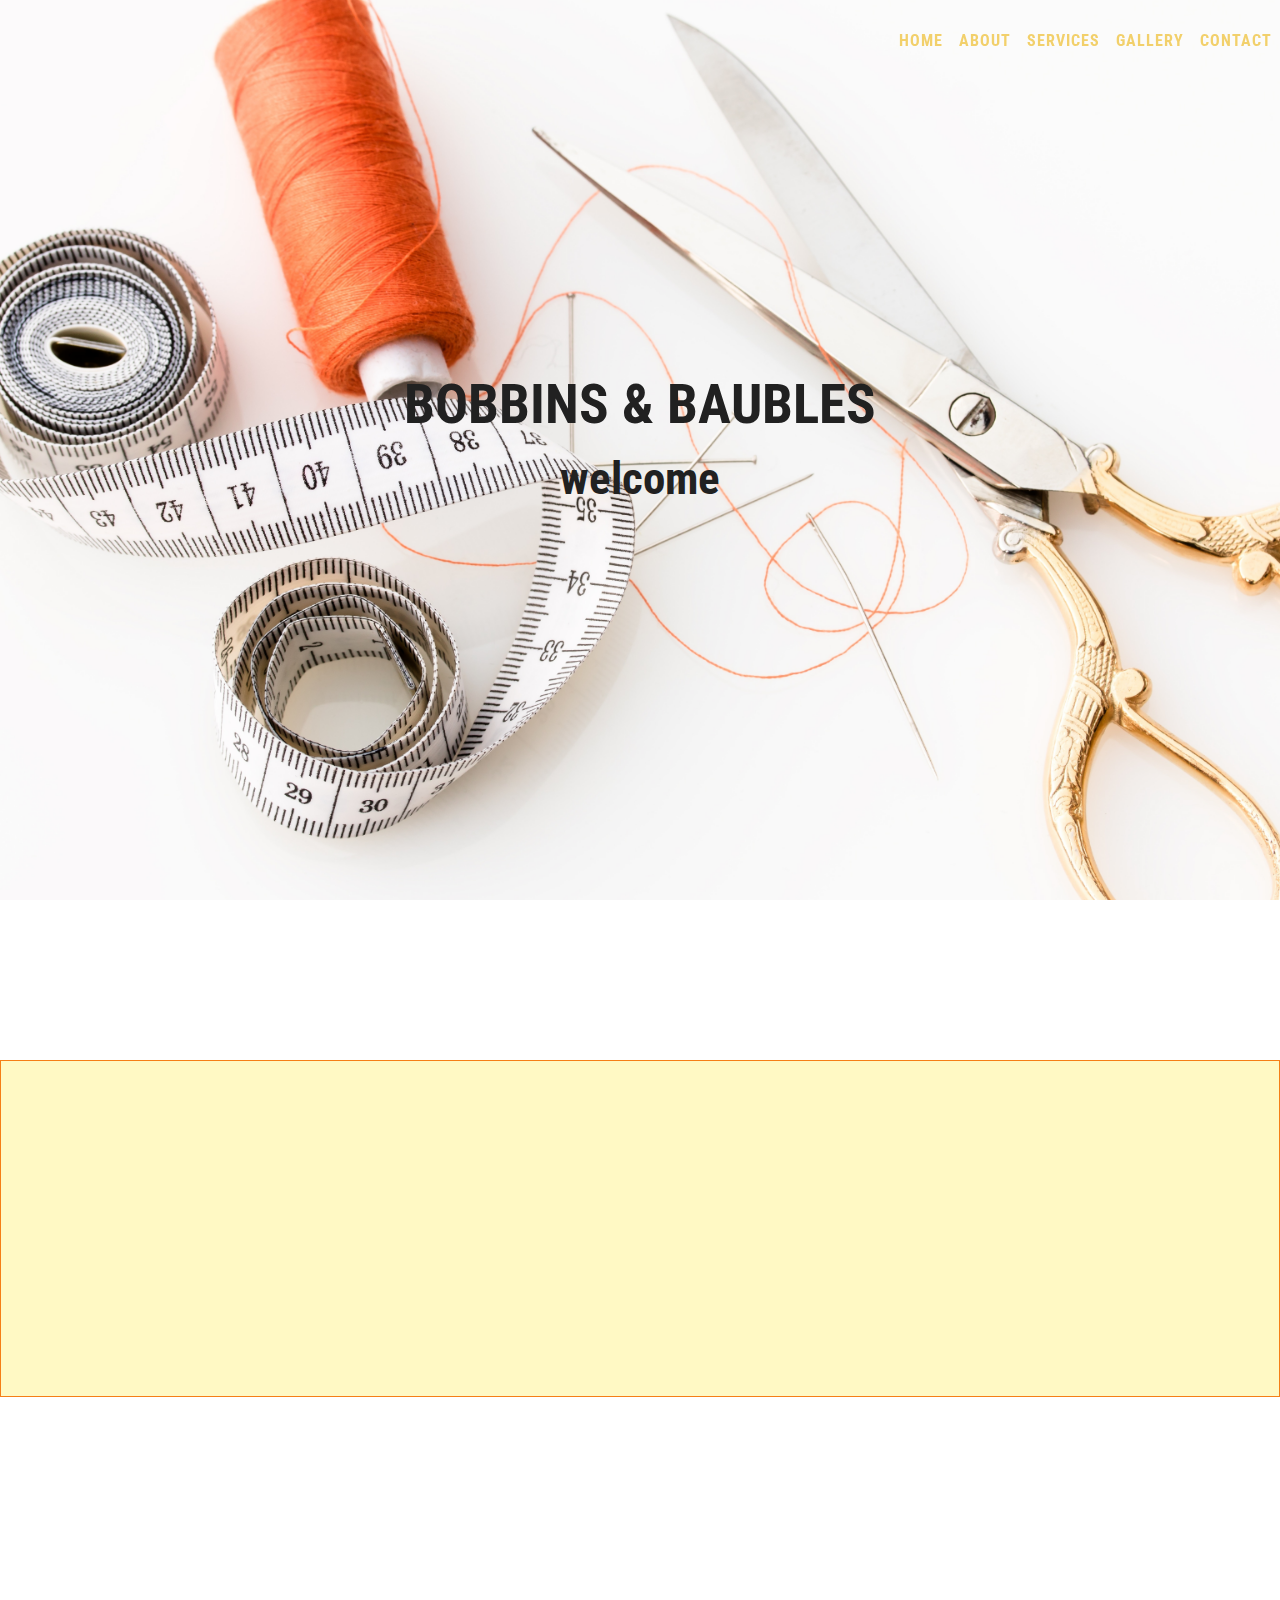
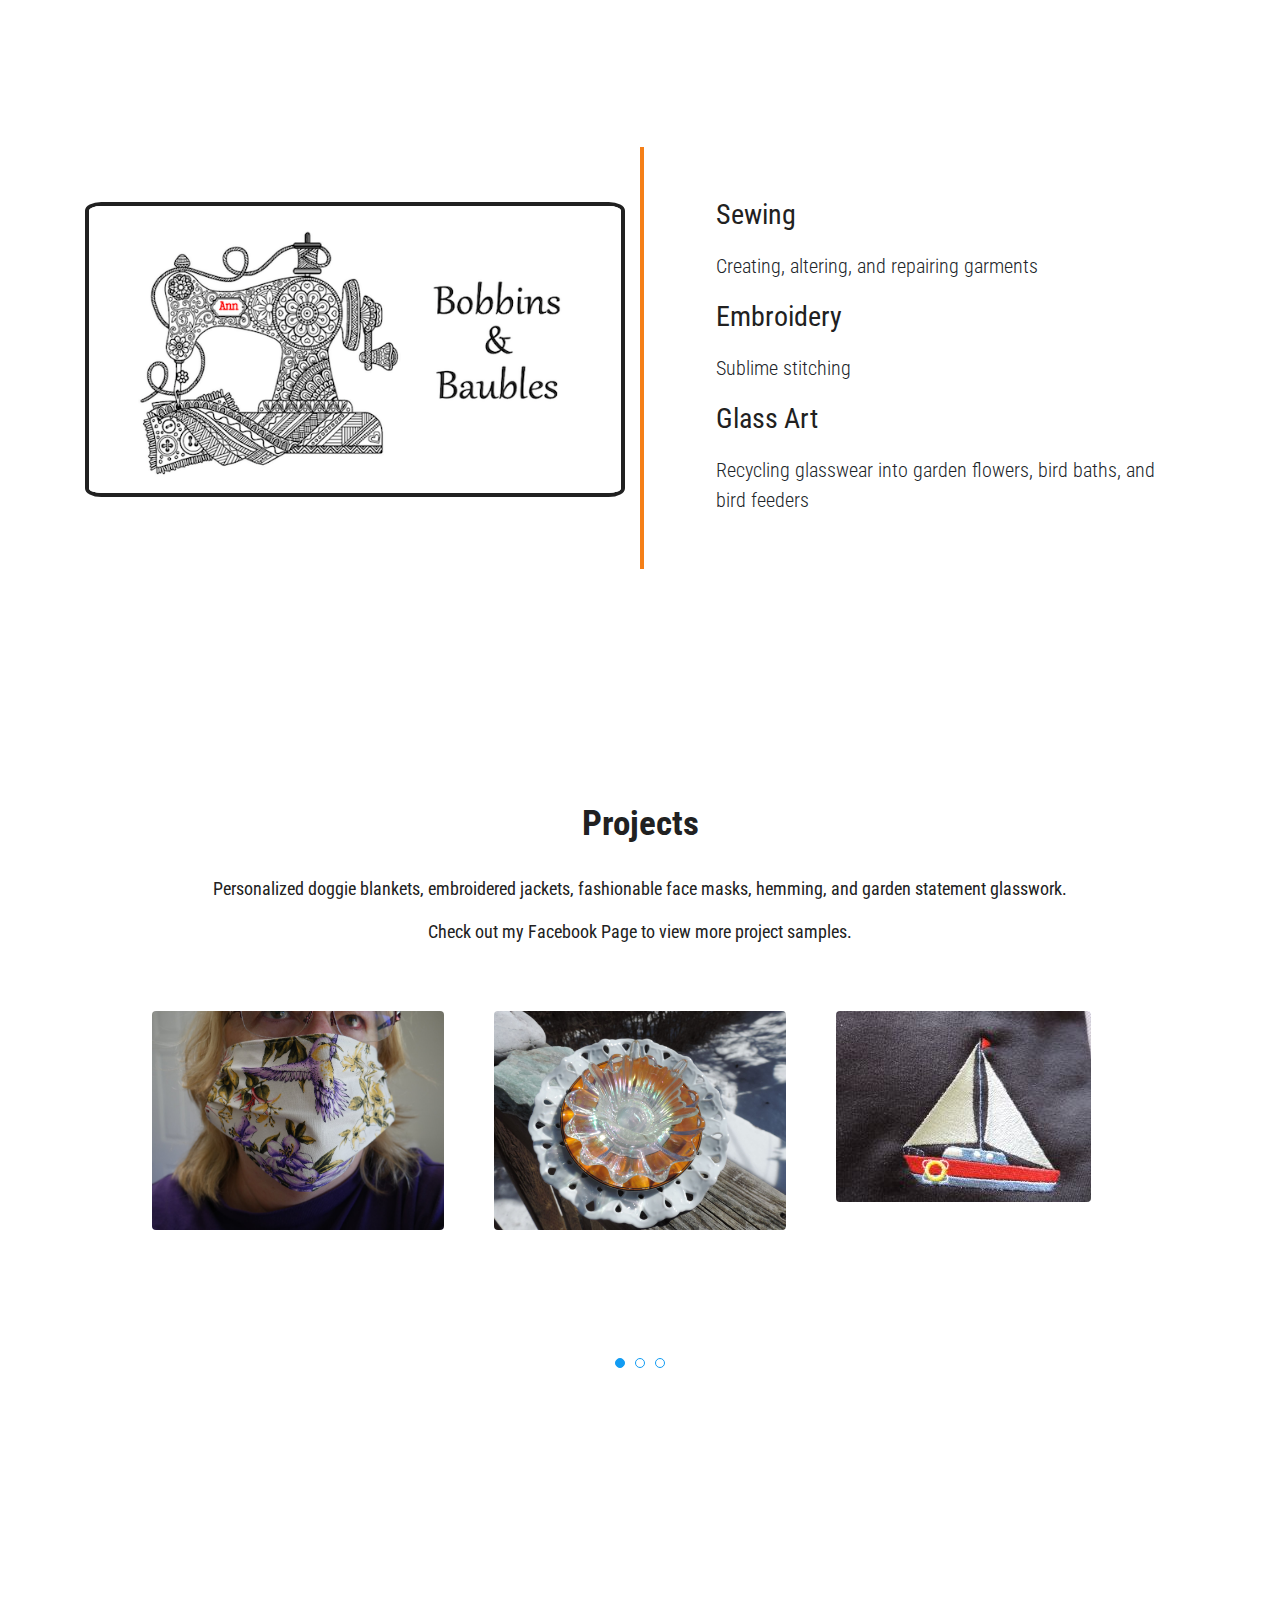
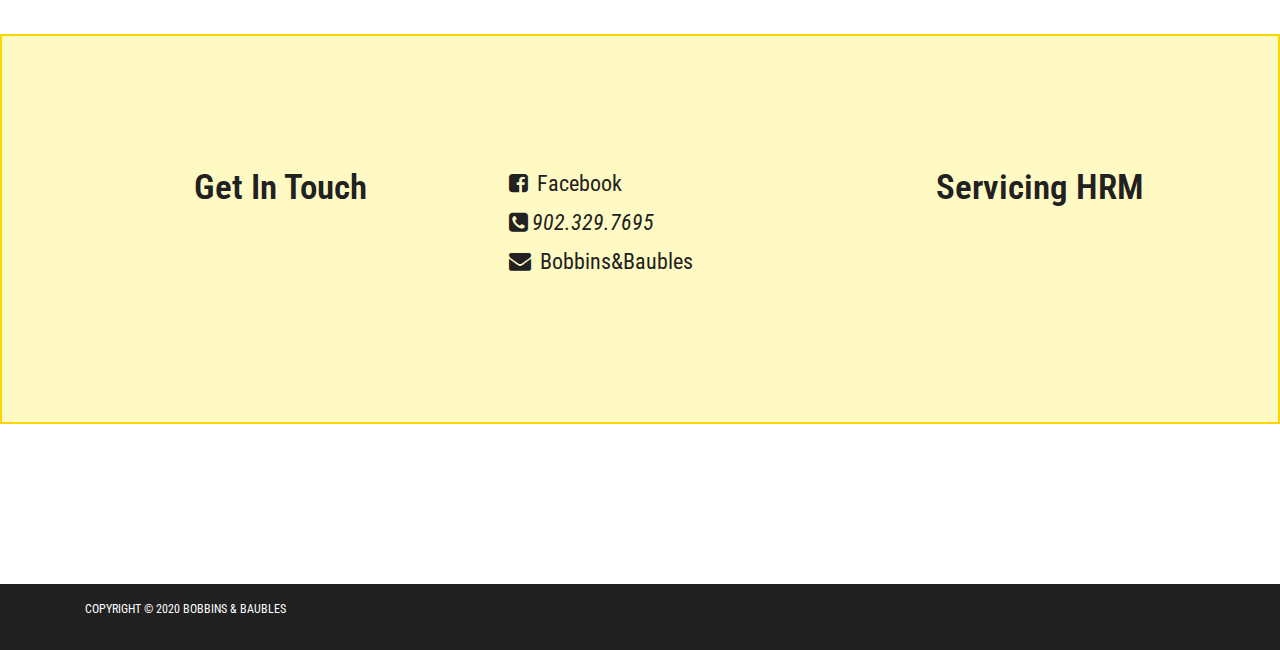
<file: index.html>
﻿<!DOCTYPE html>
<html>

    <head>

		<title>Bobbins & Baubles</title>

		<meta charset="utf-8">
		<meta name="description" content="Sewing, Embroidery, GlassArt">
    <meta name="keywords" content="Fabric Masks, Alternations, Hemming, Mending, Sewing, Seamstress,
	Embroidery, Fabric, Aprons, Fabric Masks, Glassware, Garden Art">

    <meta http-equiv="X-UA-Compatible" content="IE=edge">
    <meta name="viewport" content="width=device-width, initial-scale=1.0">
	
	
		<!-- google fonts -->
    <link href="https://fonts.googleapis.com/css?family=Roboto+Condensed:300,300i,400,400i,700,700i" rel="stylesheet">
	<!-- title -->
    <title>Bobbins&Baubles</title>
 
	
	<!-- fontawesome -->
    <link rel="stylesheet" href="css/font-awesome.min.css">
	
	<!-- BOOTSTRAP -->
	
	<link rel="stylesheet" href="css/bootstrap.min.css">

		
	<!-- animate css -->
    <link rel="stylesheet" href="css/animate.css">
	
	
	
    <!-- magnific-popup CSS -->
    <link rel="stylesheet" href="css/magnific-popup.css">
	
	<!-- CSS -->
	<link rel="stylesheet" href="css/style.css">
		
	<!-- BX Slider CSS -->
	<link rel="stylesheet" href="css/jquery.bxslider.css">
	
	<!-- responsivie CSS -->
	<link rel="stylesheet" href="css/responsive.css">
	

    </head>
	
	
<body data-spy="scroll" data-target=".navbar" data-offset="65">

<!--  Footer Scroll Arrow -->
 <a id="button"></a>
 


	<header>

		<!-- Navigation Menu -->
		
		<nav class="navbar navbar-expand-lg navbar-dark fixed-top pl-5 pr-5>
			
			<a class="navbar-brand" href="#home"></a>
			
			
 <button class="navbar-toggler" type="button" data-toggle="collapse" data-target="#bb-menu" aria-controls="navbarSupportedContent" aria-expanded="false" aria-label="Toggle navigation">
    <span class="navbar-toggler-icon"></span>
  </button>
				
					
				<div class="collapse navbar-collapse" id="bb-menu">

					<ul class="navbar-nav ml-auto">
					    <li class="nav-item"><a class="nav-link" data-value="Home" href="#">Home</a></li>
						<li class="nav-item"><a class="nav-link" data-value="About" href="#">About</a></li>
						<li class="nav-item"><a class="nav-link" data-value="Services" href="#">Services</a></li>
						<li class="nav-item"><a class="nav-link" data-value="Gallery"  href="#">Gallery</a></li>
						<li class="nav-item"><a class="nav-link" data-value="Contact" href="#">Contact</a></li>
						
					</ul>
						
				</div>
		   
	</nav>
	
		</header>
		
<!-- Home -->
		  <section id="home">
		  
		
        <div id="home-cover" class="bg-parallax animated fadeIn">
		

            <div id="home-content-box">
			

                <div id="home-content-box-inner" class="text-center">

                    <div id="home-heading" class="animated zoomIn">
                        <h2>Bobbins & Baubles</h2>
						<p>welcome</p>
						
                    </div>
					
                        
                    </div>

                </div>

            </div>

        </div>
</div>
    </section>
	
	
	
	
<!-- About -->


	
       <section class="about" id="About">
	  	 
   
		<div class="container">
				

			<div class="row">	
					
	<div class="col-lg-6 col-md-6 col-sm-12">
						
		<div class="header_text wow animated fadeInLeft" data-wow-duration="1s" data-wow-delay=".6s">
		
			<h2>Ann Crowther</h2>
		</div>
	</div>
		
		    <div class="col-lg-6 col-md-6 col-sm-12">
					
				<div class="header_para wow animated fadeInRight" data-wow-duration="1s" data-wow-delay=".6s">
					
					<p>HRM's <strong>local seamstress</strong>, owner and operator</p>
				</div>
			
			</div>
				
		
		</div>
	</div>
				
</section>
						
						
<!-- Services -->
								
		<section class="services" id="Services">
		
		<div class="service-title wow animated fadeInRight" data-wow-duration="1s" data-wow-delay=".5s">
					 <h2>Services</h2>
					</div>
		
		<!-- Container -->
		
			<div class= "container">

		
	
				<div class="row">

		
		<div class="col-lg-6 col-md-6 col-sm-12">
		
		
			
			<img src="images/businesscard.png" class="img-fluid">
		
			
			
		</div>
        
	
		<!-- col-right -->
    
				<div class="col-lg-6 col-md-6 col-sm-12 desc">
			  
			        
						
					<ul>
						<h3><li>Sewing</li></h3>
							<li>Creating, altering, and repairing garments</li>
							
						<h3><li>Embroidery</li></h3>
						<li>Sublime stitching</li>
						
						<h3><li>Glass Art</li></h3>
						<li>Recycling glasswear into garden flowers, bird baths, and bird feeders</li>
					</ul>
											
				      							
										
				</div>
			</div>								
												
		</section>												
											
<!-- Images -->
						
		
<section class="gallery" id="Gallery">
				<h2>Projects</h2>
				<p>Personalized doggie blankets, embroidered jackets, fashionable face masks, hemming, and garden statement 
				glasswork.
				   </p>
				     <p>Check out my Facebook Page to view more project samples.</p>
				
					 
					 <div class="container">
						<div class="row">
						<div class="col-lg-12">
					 
						 
						 <div class="screen-slider">
						 
						  <div class="container">
						     <div class="row">
							 
							 <div class="bxslider">

					<div class="item">
					<img src="images/m1.jpg" class="img-fluid" alt="Sewing"></div>
					 
						
					<div class="item">
					<img src="images/gl6.jpg" class="img-fluid" alt="Sewing"></div>
				
						
					<div class="item">
					<img src="images/em44.jpg" class="img-fluid" alt="Sewing"></div>
					 
						 
					<div class="item">
				    <img src="images/emb1.jpg" class="img-fluid" alt="Embroidery"></div>
					
					
					<div class="item">
				    <img src="images/em7.jpg" class="img-fluid" alt="Embroidery"></div>
						 
					
					<div class="item">
				    <img src="images/gl4a.jpg" class="img-fluid" alt="Embroidery"></div>
					
					
					<div class="item">
				    <img src="images/gl3a.jpg" class="img-fluid" alt="Glass Art"></div>
					
					<div class="item">
				    <img src="images/gl11.jpg" class="img-fluid" alt="Glass Art"></div>
					
					<div class="item">
				    <img src="images/gl2.jpg" class="img-fluid" alt="Glass Art"></div>
					  
				</div>
			</div>
		</div>
			</div>
		</div>
			</section>
			
<!-- Contact -->
			
              <!-- Contact -->
			
              <section class="contact" id="Contact">
			  
			  <div class="container">
			    
				<div class="row">
				
		<div class="col-lg-4 col-md-4 col-sm-12">
				
				   <div class="contact_info">	
				<ul>  
				<h2><li>Get In Touch</li></h2>
				</ul>
			</div>
		</div>
				
			<div class="col-lg-4 col-md-4 col-sm-12">
			  <div class="contact_info">	
				
				<ul>
				
				    <li><i class="fa fa-facebook-square" aria-hidden="true"></i>
					   <a href="https://www.facebook.com/BobbinsAndBaubles">Facebook</a>
                    </li>
					
					<li><i class="fa fa-phone-square" aria-hidden="true"></i><i>902.329.7695</i>
					</li>
						
					<li><i class="fa fa-envelope" aria-hidden="true"></i>
						 <a href="mailto:ann@bantling.me">Bobbins&Baubles</a>
                    </li>
					
					
					
                </ul>
				
			</div>
		</div>
			
			<div class="col-lg-4 col-md-4 col-sm-12">
			
				<div class="contact_info">
					<ul>  
					<h2><li>Servicing HRM</li></h2>
				 
					
				</div>
			</div>
		           	
			
			</div>
		</div>
	
	</div>
		
			
</section>

				
<!-- footer -->

	<footer class="footer">
		<div class="container">
			<div class="row">
				<div class="col-sm-12">
					
					<div id="copyright">
						<p>Copyright &copy; 2020 Bobbins & Baubles</p>
						
					</div>
				</div>
			</div>
		  
		</div>
	</footer>

						
							<!------------------------- JS Scripts  --------------------------------->
									
									 
										  
								
										   
									<!-- JS -->
	                                      <script src="js/jquery.js"></script>
	
	                               
								    <!-- BOOTSTRAP -->
	                                      <script src="js/bootstrap.min.js"></script>
									 
									 <!-- WOW JS -->
                                          <script src="js/wow.min.js"></script>
										  
										  
									
                                    <!--easing -->
                                       <script src="js/jquery.easing.1.3.js"></script>
							
										
									<!-- BX Slider JS -->
	                                      <script src="js/jquery.bxslider.min.js"></script>
												 
												 
									<!-- Custom JS -->
	                                      <script src="js/customjs.js"></script>
												
												
										
															




    </body>



</html>
</file>
<file: css/style.css>
html,
body {
    height: 100%;
}

body {
    font-family: "Roboto Condensed", sans-serif;
	 overflow-y: scroll;
    overflow-x: hidden;
}





/*====================================================
                        HOME
======================================================*/

#home {
    height: 100%;
	
}

#home-cover {
    height: 100%;
	width: 100%;
    background-image: url("../images/bb1.png");
	background-attachment: fixed;
    background-repeat: no-repeat;
    background-position: 50% 50%;
    background-size: cover;
	-moz-background-size: cover;
    -o-background-size: cover;
    -webkit-background-size: cover;
	z-index: 110;
	
}

#home-content-box {
    width: 100%;
    height: 100%;
    display: table;
	
}

#home-content-box-inner {
	
    display: table-cell;
    vertical-align: middle;
    /* text-align: center; */
}

#home-heading h2 {
    color: #212121;
    font-size: 55px;
    font-weight: bold;
    text-transform: uppercase;
	text-align: center;
   
}

#home-heading p {
	color: #212121;
	font-size: 45px;
	font-weight: bold;
	text-transform: lowercase;
	text-align: center;

	
	
}

/*====================================================
                       ANIMATE
======================================================*/

#home-cover,
#home-heading,
 {
    -webkit-animation-duration: .5s;
            animation-duration: .5s;
}

#home-cover {
    -webkit-animation-delay: .1s;
            animation-delay: .1s;
}

#home-heading {
    -webkit-animation-delay: .5s;
            animation-delay: .5s;
}



/*====================================================
                       CONTENT (Generic)
======================================================*/

.content-box {
    padding: 60px 0 60px 0;
}





/*====================================================
                       NAVIGATION
======================================================*/



.navbar {
    padding: 5px 0;
    transition: all 1s;
    -moz-transition: all 1s;
    -o-transition: all 1s;
    -webkit-transition: all 1s;
}
.top-nav {
    background: transparent;
    padding: 6px 0;
}

.nav-wrapper {
    padding: 0 65px;
}

.navbar-nav {
    float: right;
}

.navbar-nav>li>a {
    color: #10828C;
    font-size: 16px;
	padding: 1.5em 2em;
    text-transform: uppercase;
    letter-spacing: 1px;
    font-weight: bold;
	transition: all 1s;
    -moz-transition: all 1s;
    -o-transition: all 1s;
    -webkit-transition: all 1s;
	
}

.navbar-nav>li>a:hover,
.navbar-nav>li>a:focus {
    background: none;
    color: #34c6d3;
}

.navbar-toggle {
    background-color: rgba(0, 0, 0, 0.1);
    border: 1px solid #F2D06B;
    border-radius: 0;
	
	
}

.navbar-toggle .icon-bar {
    background-color: #fff;
	float: right;
}

.navbar-collapse {
    max-height: none !important;
}

.navbar-dark .navbar-nav .nav-link {
    color: #F2D06B !important;
}

.top-nav ul.navbar-nav>li>a.active {
    color: #fff !important;
}

.navbar-collapse.show {
    margin-top: 14px;
    border-top: 1px solid transparent;
    box-shadow: inset 0 1px 0 rgba(255, 255, 255, .1);
}


/* =====  About =====  */

.about {
	background-color: #FFF9C4;
	border: 1px solid #F57F17;
	margin: 10em 0;
	padding: 8em 0;
	position: relative;
}

.header_text h2 {
	 text-align: center;
	 color: #FFD700;
	 font-size: 55px;
	 font-weight: bold;
}

.header_para p {
	margin-top: 25px;
	font-size: 25px;
	font-weight: 500;
	text-align: center;
		color: #FFD700	;
}

/*==== Services =====*/

.services {
	margin: 3em 0;
	padding: 7em 0;
	position: relative;
}

.services img {
	margin: 55px 0;
	height: 70%;
	width: 100%;
	border: 4px solid #212121;
    border-radius: 3%;  
}
.services .desc {
	
	padding: 2em;
	border-left: 4px solid #F57F17;
	text-align: left;
}
.service-title h2 {
	text-align: center;
	color: #212121;
	 text-align: center;
	 font-size: 35px;
	 font-weight: bold;
	 line-height: 2;	 
}

.services ul h3 li {
	font-size: 28px;
	font-weight: 400;
	color: #212121;
	margin: 8px 0;
	line-height: 2;
	
}

.services  ul li {
	list-style-type: none;
	font-size: 20px;
	 font-weight: 300;
	
	
}
	
/* ===== Gallery My Projects ===== */
.gallery {
	margin: 3em 0;
	padding: 4em 0;
	position: relative;
}

.gallery h2 {
	margin: 30px 60px;
	color: #212121;
	margin-top: 10px;
	font-size: 35px;
	font-weight: bold;
	text-align: center;
}
.gallery p {
	font-size: 18px;
	font-weight: 400;
	text-align: center;
	color: #212121;
}
 .gallery-title  {
	position: relative;
	margin: 70px -30px;
	padding: .25rem 30px;
	background-color: #fff;
	
}
.gallery-title::before, .gallery::after{
	content: "";
	position: absolute;
	top: 0;
	bottom: 0;
	width: 9600px;
	right: 100%;
	background-color: #fff;
}
.gallery-title::after {
	background-color: #fff;
	width: 320px;
	left: 100%;
	
}

/* ===== BxSlider ===== */
.container .bxslider {
	margin-top: 50px;
	padding: 0px 9px;
	
}
/* BxSlider */

.item img {

	border-radius: 4px;
}

/* ======= Contact ====== */

.contact {
	background-color:#FFF9C4; 
	border: 2px solid #FFD700;
     margin: 10em 0;
	 padding: 8em 0;
	 position: relative;
	
} 
.contact_info ul h2 li {
	list-style-type: none;
	color: #212121;
	text-align: center;
	font-size: 35px;
	font-weight: 600;
	
	
}
	
.contact_info ul li,
.contact_info ul a,
.contact_info ul i
{
	list-style-type: none;
	font-size: 22px;
	font-weight: 400;
	color: #212121;
	text-align: left;
	margin: 3px 2px 6px 2px;
}


/* ========= Footer Scroll Arrow ============= */

#button {
    position: fixed;
    bottom: -1px;
    right: 10px;
	margin: 10px;
    text-align: center;
    border-radius: 5px;
	display: inline-block;
	width: 35px;
	height: 30px;
	background-color: #fff;
	transition: background-color: .3s, opacity .5s, visibility .5s;
	opacity: 0;
	visibility: hidden;
	z-index: 1000;
	 
}

#button::after {
  content: "\f077";
  font-family: FontAwesome;
  font-weight: normal;
  font-style: normal;
  font-size: 1em;
  line-height: 30px;
  color: #8C030E;
}
#button:hover {
  cursor: pointer;
  background-color: #F2D06B;
}
#button:active {
  background-color: #000;
}
#button.show {
  opacity: 1;
  visibility: visible;
}



.footer {
    background-color: #212121;
    padding: 1em;
}

#copyright {
    width: 80%;
	
}
#copyright p {
	float: left;
    text-align: left;
    color: #fff;
    font-weight: 400;
    font-size: 12px;
    text-transform: uppercase;	
}
</file>
<file: css/responsive.css>
﻿ /* Extra Small Devices (Portrait Phones & Smaller devices) */
@media only screen and (max-width: 320px){
	.navbar-nav li a{
		margin-right: 2em;
	}
}
@media only screen and (max-width: 480px) {
    
 /* Mobile menu */
    .navbar {
		
        background: rgba(0, 0, 0, .7);
       
    }
   
    .nav-wrapper {
        padding: 0;
    }
	 .navbar-nav li a{
		
        border-bottom: 1px solid #fff;
    }
	
/* Home */
    #home-heading h2 {

        font-size: 35px;
		text-align: center;
    }
	
	#home-heading p {
	
		text-align: center;
	}
	
	.header_text h2 {
		font-size: 35px;
		text-align: center;
		
	}
	
	.header_para p {
		text-align: center;
		
	}
	.contact {
		float: center;
	}
	.contact_info ul h2 li {
		font-size: 35px;
		text-align: center;
	}
	
	.contact_info ul li,
    .contact_info ul a,
    .contact_info ul i {
		font-size: 18px;
	    text-align: center;
   }
	   
        
}




 /* Small Devices */
 
@media only screen and (max-width: 767px) {
 
 
 /* Mobile menu */
    .navbar {
        background: rgba(0, 0, 0, .7);
        
    }
   
    .nav-wrapper {
        padding: 0;
    }
	 .navbar-nav li a{
		 
		
        border-bottom: 1px solid #fff;
    }
	
/* Home */

	
    #home-heading h2 {
		
		font-size: 35px;
		text-align: center;
    }
	
	#home-heading p {
	
	
		text-align: center;
	}
	
	.about {
		float: center;
	}
	
	.header_text h2 {
		font-size: 35px;
		text-align: center;
		
	}
	
	.header_para p {
		text-align: center;
	
	}
	
    .contact_info ul h2 li {
		
		text-align: center;
	}
	
	.contact_info ul li,
    .contact_info ul a,
    .contact_info ul i {
	    
		text-align: center;
   }

 }
 ===========================
 
 /* Small Devices (Portrait Tablets & Small Desktops) */

@media (min-width: 768px) and (max-width: 991px) {
	
    .navbar {
        background: rgba(0, 0, 0, .7);
        
    }
   
    .nav-wrapper {
        padding: 0;
    }
	 .navbar-nav li a{
		
        border-bottom: 1px solid #fff;
    }
	
/* Home */
    #home-heading h2 {
		font-size: 35px;
		text-align: center;
		
    }
	
	#home-heading p {
		
		text-align: center;
	}	

/* About */

	.about {
		float: center;
		
	}
	.header_text h2 {
		font-size: 35px;
		text-align: center;
		
	}
	
	.header_para p {
		text-align: center;
		
	}
	
	.contact_info ul h2 li {
		
		text-align: center;
	}
	
	.contact_info ul li,
    .contact_info ul a,
    .contact_info ul i {
	text-align: center;
}


 /* Footer */
 
    #copyright {
		float: center;
        text-align: center;
    }
	
}
 

/* Medium Devices (Landscape Tablets & Medium Desktops) */

@media (min-width: 992px) and (max-width: 1199px) {
    /* Mobile menu */
    .navbar {
        background: rgba(0, 0, 0, .7);
        
    }
   
    .nav-wrapper {
        padding: 0;
    }
	
	.contact_info ul h2 li {
		
		text-align: center;
	}
	
	.contact_info ul li,
    .contact_info ul a,
    .contact_info ul i {
	    text-align: center;
}


/* Large Devices (Desktops & Laptops) */

@media (min-width: 1200px) {
    /* OK */
}
</file>
